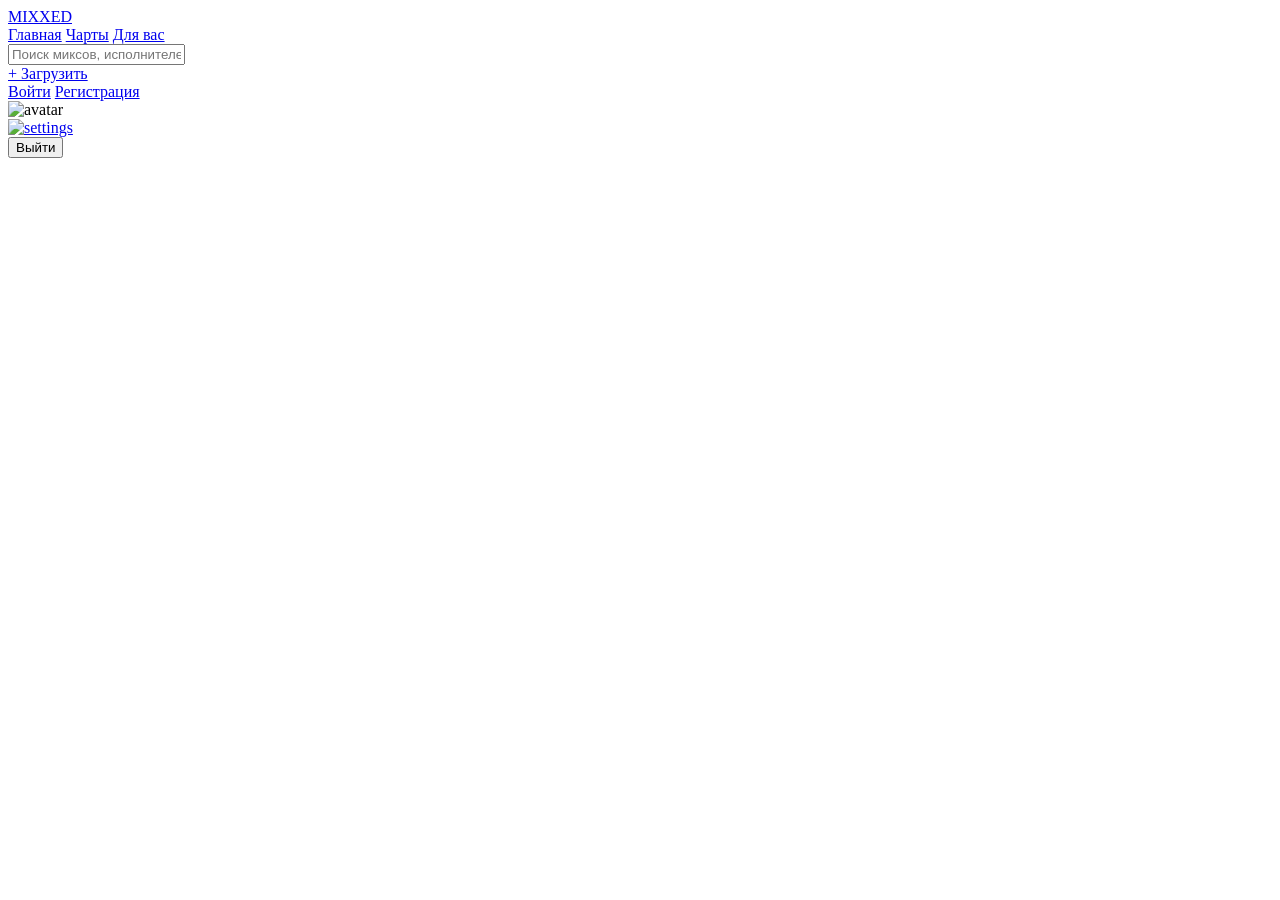
<file: src/main/resources/templates/fragments/navbar.html>
<!DOCTYPE html>
<html xmlns:th="http://www.thymeleaf.org" xmlns:sec="http://www.thymeleaf.org/extras/spring-security">
<body>
<nav th:fragment="navbar(currentUser)" class="navbar">
    <div class="flex items-center gap-6 max-w-[1280px] mx-auto px-6 h-16">

        <a href="/" class="brand">MIXXED</a>

        <div class="flex gap-1 flex-shrink-0">
            <a href="/" class="nav-link">Главная</a>
            <a href="/charts" class="nav-link">Чарты</a>
            <a href="/recommendations" class="nav-link">Для вас</a>
        </div>

        <form action="/search" method="get" class="flex-1 max-w-[400px]">
            <input type="text" name="q" placeholder="Поиск миксов, исполнителей..." class="nav-search"/>
        </form>

        <div class="flex items-center gap-3 ml-auto">

            <a sec:authorize="isAuthenticated()" href="/upload" class="btn-primary text-sm py-2 px-4">
                + Загрузить
            </a>

            <div sec:authorize="!isAuthenticated()" class="flex gap-2">
                <a href="/login" class="btn-secondary text-sm py-2 px-4">Войти</a>
                <a href="/register" class="btn-primary text-sm py-2 px-4">Регистрация</a>
            </div>

            <div sec:authorize="isAuthenticated()" class="flex items-center gap-2">
                <a th:if="${currentUser != null}" th:href="'/u/' + ${currentUser.username}"
                   class="flex items-center gap-2 no-underline text-white">
                    <img th:if="${currentUser.profilePictureUrl != null}"
                         th:src="@{/s3/{key}(key=${currentUser.profilePictureUrl})}"
                         class="w-8 h-8 rounded-full object-cover" alt="avatar"/>
                    <div th:unless="${currentUser != null and currentUser.profilePictureUrl != null}"
                         class="avatar-placeholder w-8 h-8 text-xs">
                        <span th:if="${currentUser != null}" th:text="${currentUser.username.substring(0,1).toUpperCase()}"></span>
                    </div>
                    <span th:if="${currentUser != null}" th:text="${currentUser.username}" class="text-sm hidden sm:inline"></span>
                </a>
                <a href="/settings" class="btn-primary text-sm py-2 px-2">
                    <img th:src="@{/images/icons/settings.svg}" class="w-3 h-3" alt="settings"/>
                </a>
                <form th:action="@{/logout}" method="post" class="m-0">
                    <button type="submit" class="nav-link">Выйти</button>
                </form>
            </div>

        </div>
    </div>
</nav>
</body>
</html>
</file>
